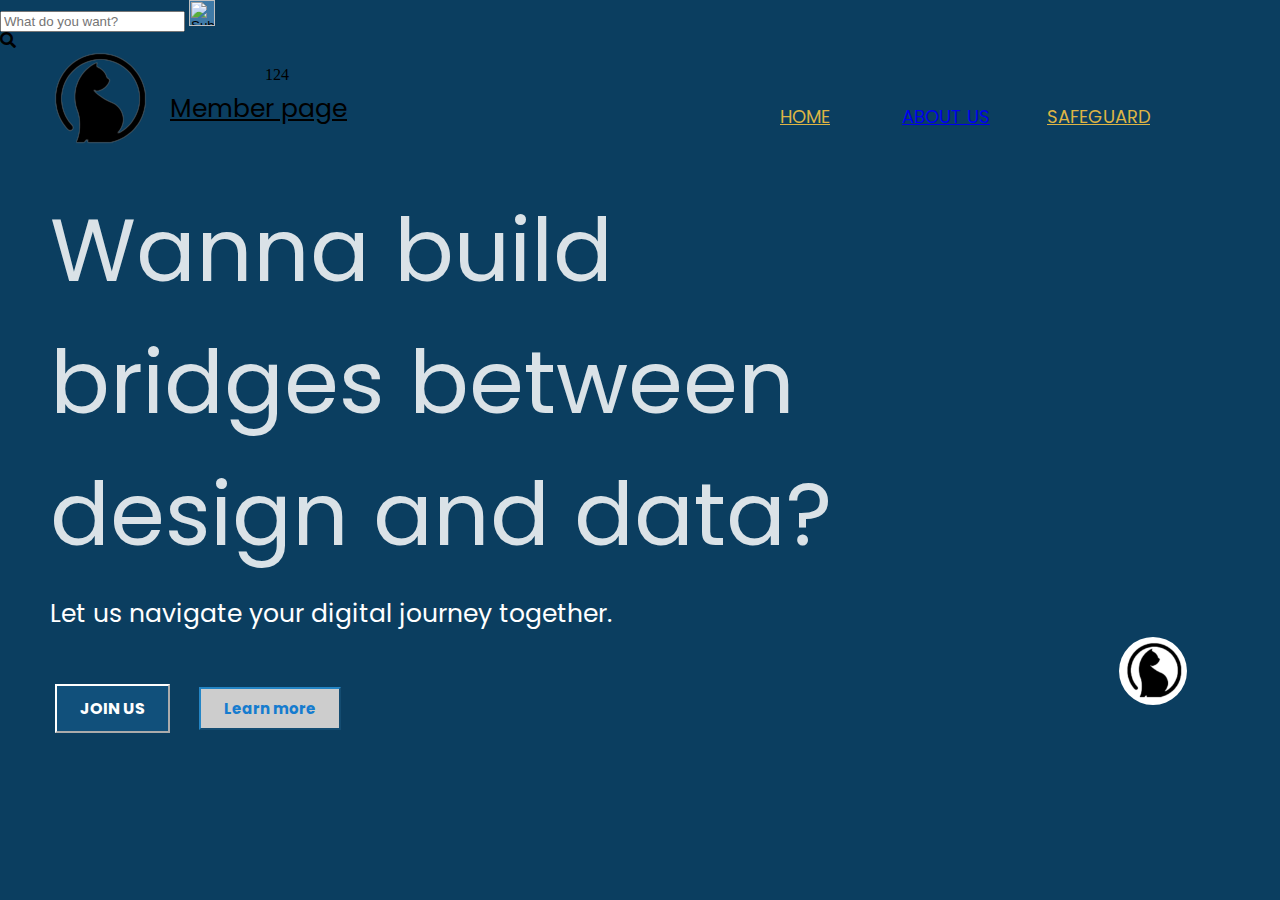
<file: index.html>
<!DOCTYPE html>
<html lang="en">

<head>
  <meta charset="UTF-8">
  <meta name="viewport" content="width=deviec-width, initial-scale=1.0">
  <title>Company Homepage</title>
  <link href="https://fonts.googleapis.com/css2?family=Poppins:wght@400&display=swap" rel="stylesheet">
  <link rel="stylesheet" href="https://cdnjs.cloudflare.com/ajax/libs/font-awesome/5.15.4/css/all.min.css">
  <link rel="stylesheet" href="/CSS/styles.css">
</head>

<body oncopy="return false" oncut="return false" onpaste="return false">
  <div class="main-heading" style="opacity: 0.85;">Wanna build<br>bridges between<br>design and data?</div>
  <div class="member-page">Member page</div>
  <div class="side-heading" style="opacity: 1;">Let us navigate your digital journey together.</div>

  <div class="container">
    <form action="/search" method="get" class="search">
        <input type="text" name="q" placeholder="What do you want?">
        <input type="image" class="search-button"
            style="background-color: #3F7AA7; background-image: url(/img/search_icon.png); background-repeat: no-repeat; background-position: center; width: 26px; height: 26px;">
    </form>
    <i class="fas fa-search search-icon"></i>
</div>


  <button class="buttonone">JOIN US</button>
  <button class="buttontwo"> Learn more</button>
  <div class="home">HOME</div>
  <div class="about"><a href="/ABOUT_US/file.html ">ABOUT US</a></div>
  <div class="safeguard">SAFEGUARD</div>
  <div class="white-circle"></div> <!-- Added white circle -->
  
  <img src="/img/logo.png" alt="Description of the logo" class="logo">
  <img src="/img/circle.png" alt="circle" class="circle">

</body>
</html>
124
</file>
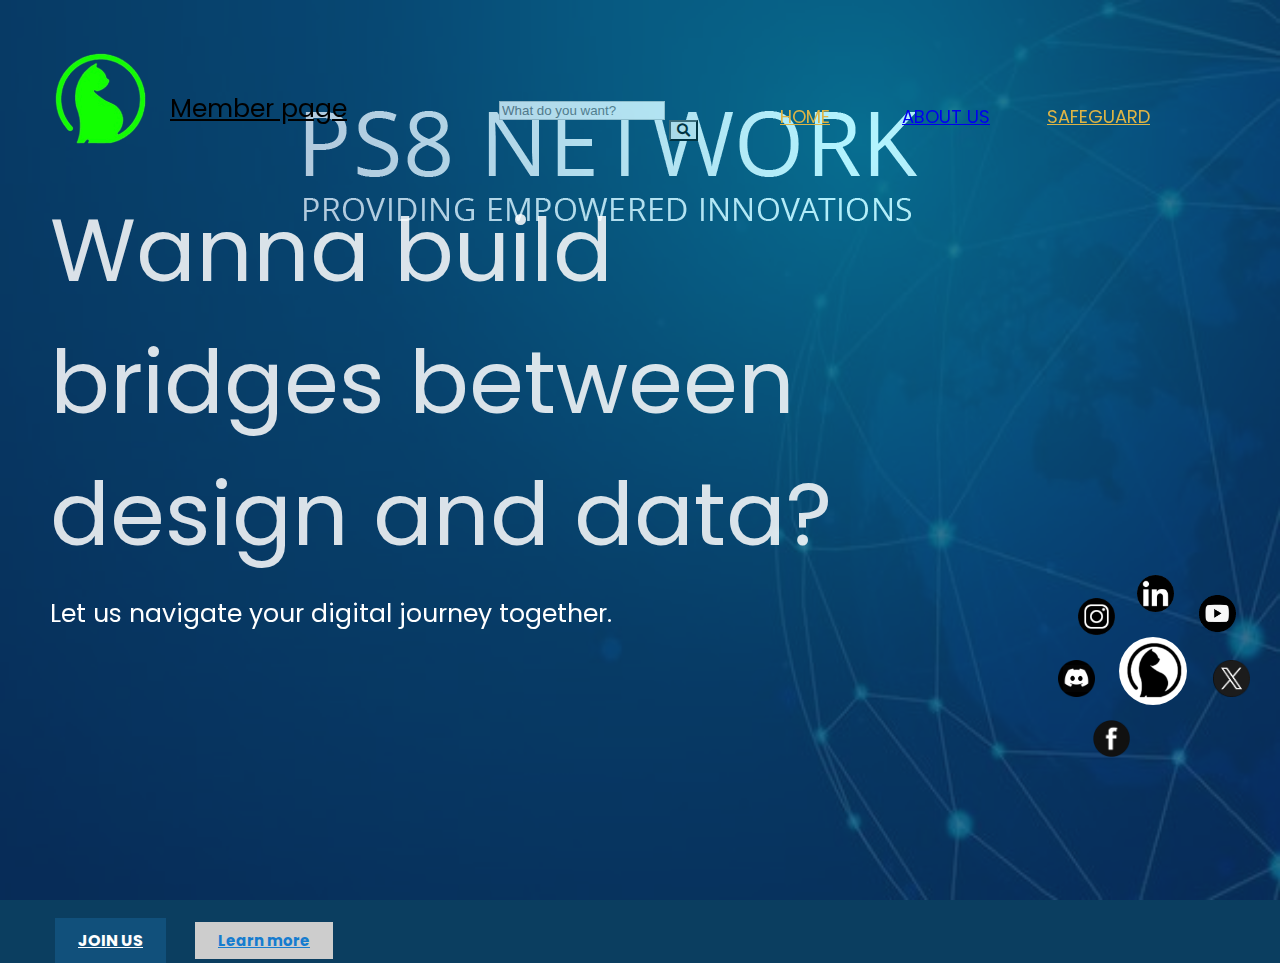
<file: HOME_PAGE/index.html>
<!DOCTYPE html>
<html lang="en">
<head>
  <meta charset="UTF-8">
  <meta name="viewport" content="width=device-width, initial-scale=1.0">
  <title>Company Homepage</title>
  <link href="https://fonts.googleapis.com/css2?family=Poppins:wght@400&display=swap" rel="stylesheet">
  <!-- Include FontAwesome CSS -->
  <link rel="stylesheet" href="https://cdnjs.cloudflare.com/ajax/libs/font-awesome/5.15.4/css/all.min.css">
  <link rel="stylesheet" href="/CSS/styles.css">
</head>

<body oncopy="return false" oncut="return false" onpaste="return false">
  <div class="main-heading" style="opacity: 0.85;">Wanna build<br>bridges between<br>design and data?</div>
  <div class="member-page">Member page</div>
  <div class="side-heading" style="opacity: 1;">Let us navigate your digital journey together.</div>

 <div class="search-container">
  <form action="/search" method="get">
   <input type="text" placeholder="What do you want?">
   <button type="submit"><i class="fas fa-search"></i></button></div>
  </form>
 </div>
 
 </div>
  <a href="/HOME_PAGE/join.html" class="buttonone">JOIN US</a>
  <a href="/HOME_PAGE/learn.html" class="buttontwo">Learn more</a>
  <div class="home">HOME</div>  
  <div class="about"><a href="/HOME_PAGE/about.html">ABOUT US</a></div>
  <div class="safeguard"><a href="/HOME_PAGE/safeguard.html">SAFEGUARD</a></div>

  <div class="white-circle"></div> <!-- Added white circle -->

  <img src="/img/ps8.png"  alt="Description of the logo" class="logo">
  <img src="/img/companyname.png"  alt="Description of the logo" class="logo2">
  <img src="/img/circle.png" alt="circle" class="circle">

  <a href="https://www.youtube.com/@ps8network421"><img src="/img/youtube.png" alt="youtube" class="youtube"></a>
  <a href="https://twitter.com/ps8network"><img src="/img/Twitter.png" alt="Twitter" class="Twitter"></a>
  <a href="https://www.linkedin.com/company/ps8network/?originalSubdomain=in"><img src="/img/Linkedin.png" alt="Linkedin" class="Linkedin"></a>
  <a href="https://discord.gg/qm7BFF9w"><img src="/img/Discord.png" alt="Discord" class="Discord"></a>
  <a href="https://instagram.com/ps8network"><img src="/img/Instagram.png" alt="Instagram" class="Instagram"></a>
  <a href="https://facebook.com/ps8network"><img src="/img/Facebook.png" alt="Facebook" class="Facebook"></a>
  <img src="/img/BG2.jpg" alt="BG" class="BG">
</body>

</html>
</file>
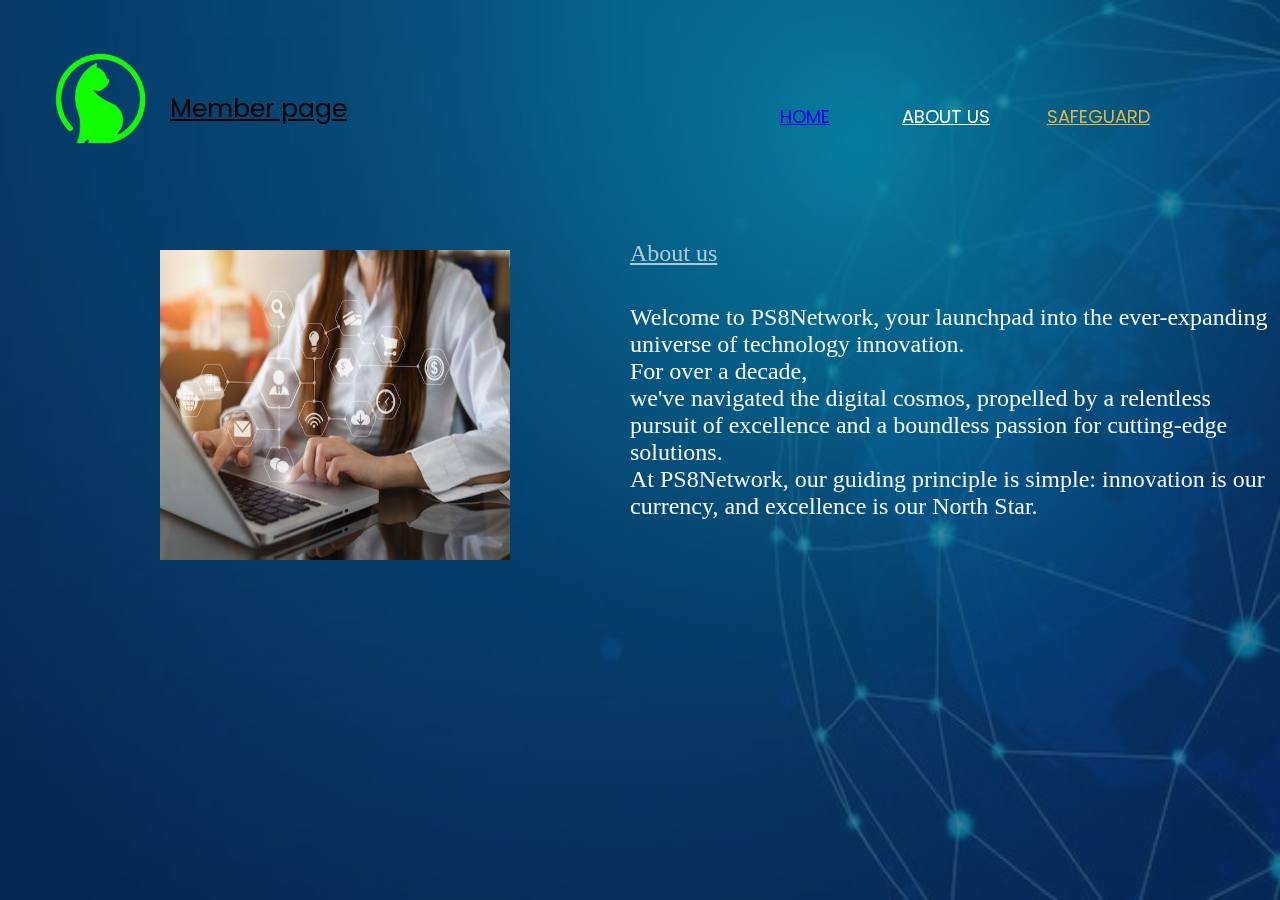
<file: HOME_PAGE/about.html>
<!DOCTYPE html>
<html lang="en">

<head>
  <meta charset="UTF-8">
  <meta name="viewport" content="width=device-width, initial-scale=1.0">
  <title>about us</title>
  <link href="https://fonts.googleapis.com/css2?family=Poppins:wght@400&display=swap" rel="stylesheet">
  <link rel="stylesheet" href="https://cdnjs.cloudflare.com/ajax/libs/font-awesome/5.15.4/css/all.min.css">
  <link rel="stylesheet" href="/CSS/about.css">
  
</head>
<body>
  
  <div class="member-page">Member page</div>
  <img src="/img/BG2.jpg" alt="BG2" class="BG2">
  <div class="home"><a href="/HOME_PAGE/index.html">HOME</a></div>
  <div class="about"><a href="/HOME_PAGE/about.html">ABOUT US</a></div>
  <div class="safeguard"><a href="/HOME_PAGE/safeguard.html">SAFEGUARD</a></div>
  <img src="/img/ps8.png"  alt="Description of the logo" class="logo">
  <img src="/img/ABT5.jpg " alt="Image" class="ABT5">
  <div class="abt-head">About us</div>
  <div class="intro"> 
    <p>Welcome to PS8Network, your launchpad into 
    the ever-expanding universe of technology innovation.<br>
    For over a decade,<br> we've navigated the digital cosmos, 
    propelled by a relentless pursuit of excellence and a 
    boundless passion for cutting-edge solutions.<br>
    At PS8Network, our guiding principle is simple: 
    innovation is our currency, and excellence is our North Star. </p>
    </div>
  </body>
  
</html>
</file>
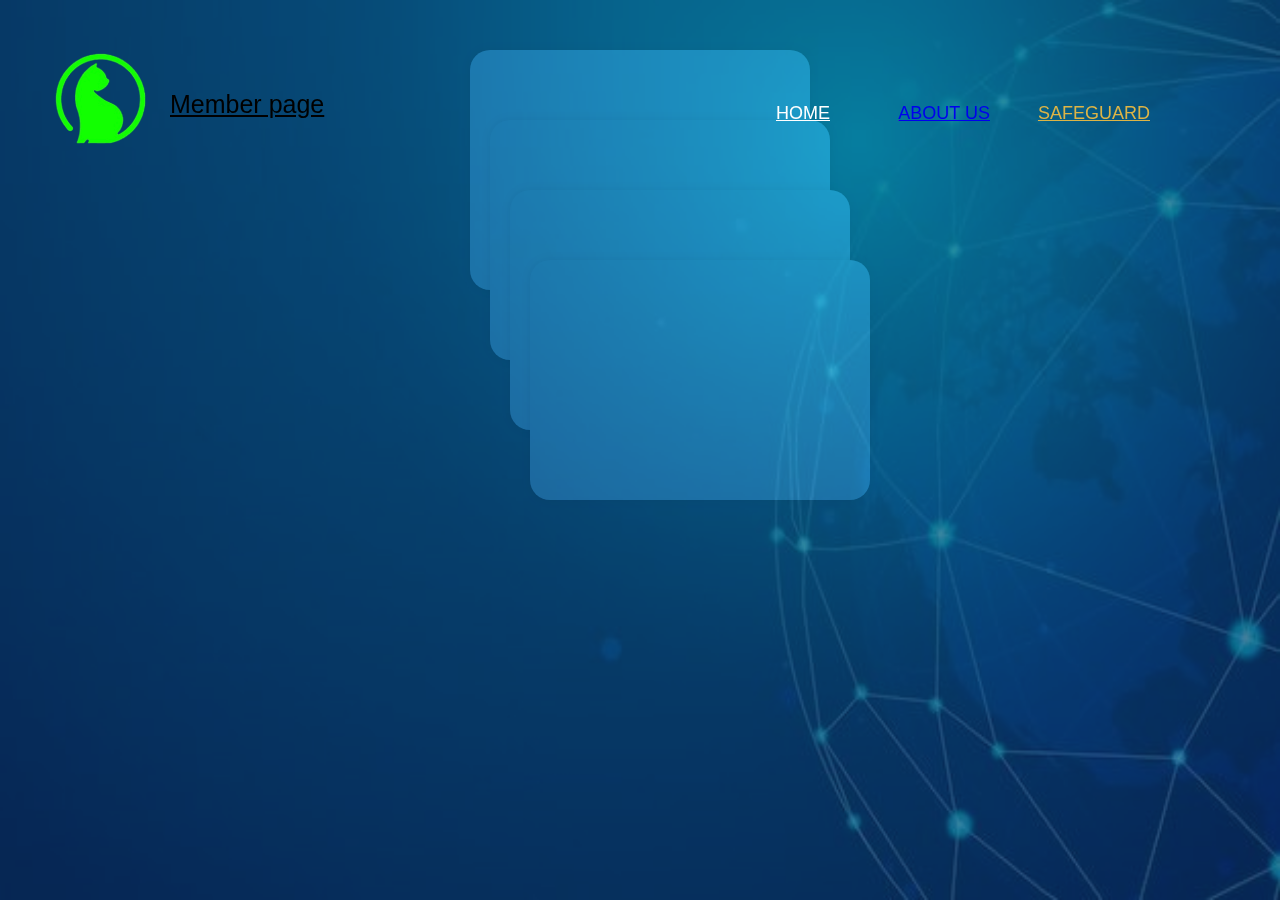
<file: HOME_PAGE/join.html>
<!DOCTYPE html> 
<html lang="en">
<head>
    <meta charset="UTF-8">
    <meta name="viewport" content="width=device-width, initial-scale=1.0">
    <title>JOIN US</title>
    <link rel="stylesheet" href="/CSS/join.css">
</head>
<body>
    <div class="member-page">Member page</div>
  <img src="/img/BG2.jpg" alt="BG file" class="BG2"> 
  <div class="home"><a href="/HOME_PAGE/index.html">HOME</a></div>
  <div class="about"><a href="/HOME_PAGE/about.html">ABOUT US</a></div>
  <div class="safeguard"><a href="/HOME_PAGE/safeguard.html">SAFEGUARD</a></div>
  <img src="/img/ps8.png"  alt="Description of the logo" class="logo">
  <div class="box1">
  <div class="box2">
  <div class="box3">
  <div class="box4">  

     
  </div>
</body>
</html>
</file>
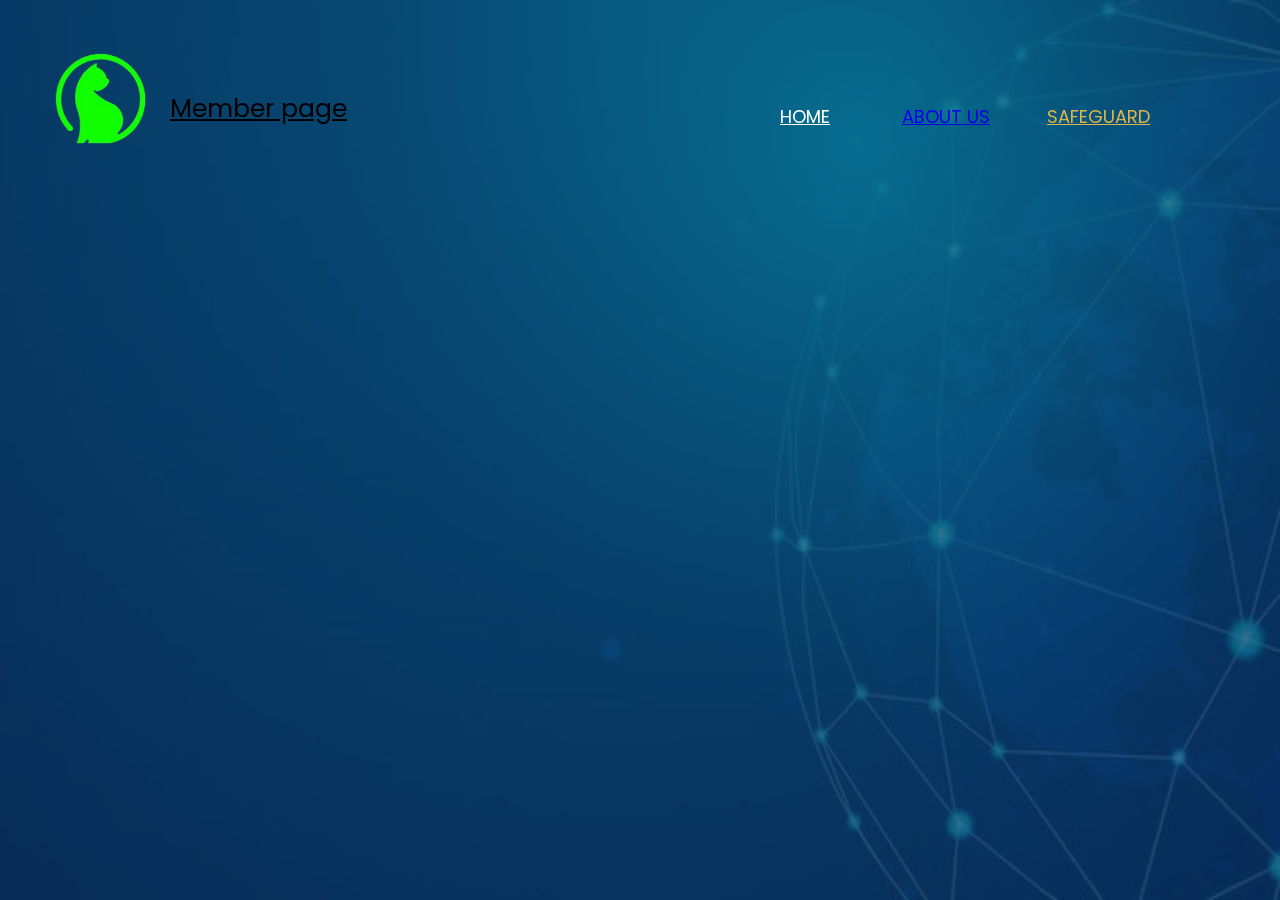
<file: HOME_PAGE/learn.html>
<!DOCTYPE html>
<html lang="en">
<head>
  <meta charset="UTF-8">
  <meta name="viewport" content="width=device-width, initial-scale=1.0">
  <title>Company Homepage</title>
  <link href="https://fonts.googleapis.com/css2?family=Poppins:wght@400&display=swap" rel="stylesheet">
  <link rel="stylesheet" href="/CSS/learn.css">
</head>
<body> 
    <img src="/img/BG2.jpg" alt="BG" class="BG">
  <div class="member-page">Member page</div>
  <div class="home"><a href="/HOME_PAGE/index.html">HOME</a></div>
  <div class="about"><a href="/HOME_PAGE/about.html">ABOUT US</a></div>
  <div class="safeguard"><a href="/HOME_PAGE/safeguard.html">SAFEGUARD</a></div>
  <img src="/img/ps8.png"  alt="Description of the logo" class="logo">
</body>
</file>
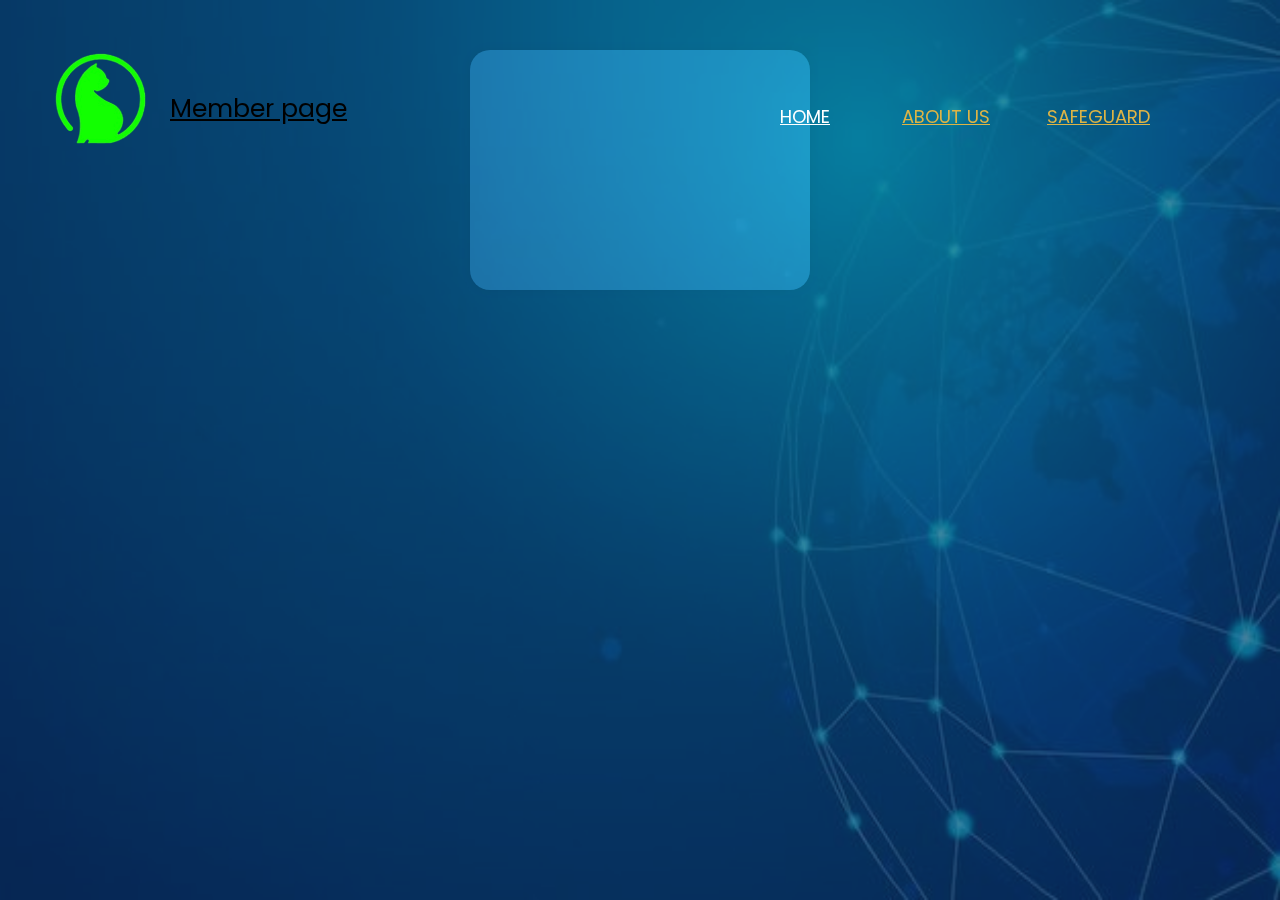
<file: HOME_PAGE/safeguard.html>
<!DOCTYPE html>
<html lang="en">

<head>
  <meta charset="UTF-8">
  <meta name="viewport" content="width=device-width, initial-scale=1.0">
  <title>about us</title>
  <link href="https://fonts.googleapis.com/css2?family=Poppins:wght@400&display=swap" rel="stylesheet">
  <link rel="stylesheet" href="https://cdnjs.cloudflare.com/ajax/libs/font-awesome/5.15.4/css/all.min.css">
  <link rel="stylesheet" href="/CSS/safeguard.css">
  
</head>
<body>
  <div class="member-page">Member page</div>
  <img src="/img/BG2.jpg" alt="BG file" class="BG2"> 
  <div class="home"><a href="/HOME_PAGE/index.html">HOME</a></div>
  <div class="about"><a href="/HOME_PAGE/about.html">ABOUT US</a></div>
  <div class="safeguard"><a href="/HOME_PAGE/safeguard.html">SAFEGUARD</a></div>
  <img src="/img/ps8.png"  alt="Description of the logo" class="logo">
  <div class="box">
     
  </div>

</body>
</html>
</file>
<file: CSS/styles.css>
body {
  width: 100%;
  height: 100%;
  background-color: #0b3e60;
  margin: 0;
  background-repeat: no-repeat;
  background-size: cover; /* Fit background image to webpage */

}
Img.BG {
  position: fixed; /* Ensures the image covers the entire viewport */
  top: 0;
  left: 0;
  width: 100%;
  height: 100%;
  background-image: url('/img/BG2.jpg'); /* Adjust the path to your background image */
  background-repeat: no-repeat;
  background-size: cover;
  opacity: 0.3; /* Adjust the opacity as needed */
}

.search-container{
  position: relative;
  top: 101px;
  left: 499px;
  width: 160px;  
  display: flex;
  align-items: center;
}

.search-container input[type="text"]{
  width: 100%;
  border: 1px solid #ccc;
  outline: none;
  
}

.search-container button{
  position: relative;
  left: 170px;
  background-color: #f2f2f2;
  cursor: pointer; 
}

 .main-heading {
    position: absolute;
    left: 50px;
    top: calc(140.3px + 5%);
    font-size: 88px;
    opacity: 0.85;
    color: white;
    font-family: 'Poppins', sans-serif;
    font-weight: 400;
    z-index: 10;
  }
  
  .member-page {
    position: absolute;
    cursor: default;
    top: 90px;
    left: 170px;
    font-size: 25px;
    color: black;
    font-family: 'Poppins', sans-serif;
    font-weight: 400;
    text-decoration: underline;
    z-index: 10;
    opacity: 1;
  }
  
  
  img.logo {
    width: 100px;
    height: auto;
    position: absolute;
    top: 50px;
    left: 50px;
    z-index: 10;
    opacity: 1;
  }
  
  .side-heading {
    color: white;
    position: absolute;
    left: 50px;
    top: calc(550.3px + 5%);
    font-size: 25px;
    font-family: 'Poppins', sans-serif;
    font-weight: 400;
    z-index: 10;
    opacity: 1;
  }
  
  .buttonone {
    font-family: 'Poppins', sans-serif;
    font-weight: bolder;
    background-color: #11507B;
    color: white;
    padding: 10px 23px;
    text-align: center;
    display: inline-block;
    font-size: 16px;
    position: relative;
    left: 55px;
    top: 634px;
    cursor: pointer;
    border-color: white;
    opacity: 1;
    z-index: 10;
  }
  
  .buttontwo {
    font-family: 'Poppins', sans-serif;
    font-size: 15px;
    font-weight: 700;
    background-color: #cdcdcd;
    color: rgb(22, 124, 207);
    padding: 8px 23px;
    border-color: rgb(36, 133, 197);
    position: relative;
    top: 634px;
    left: 80px;
    cursor: pointer;
    z-index: 10;
  }
  
  .home {
    position: absolute;
    top: 103px;
    right: 450px;
    font-size: 18px;
    font-family: 'Poppins', sans-serif;
    color: #DDB445;
    text-decoration: underline;
    cursor: pointer;
    opacity: 1;
    z-index: 10;
    
  }
.safeguard a {
    color: #DDB445; 
    text-decoration: underline; 
}

.safeguard a:hover {
    color: white; 
    text-decoration: underline; 
}

 .about {
    position: absolute;
    top: 103px;
    right: 290px;
    font-size: 18px;
    font-family: 'Poppins', sans-serif;
    color: #DDB445;
    text-decoration: underline;
    cursor: pointer;
    z-index: 10;
  }

  
  .safeguard {
    position: absolute;
    top: 103px;
    right: 130px;
    font-size: 18px;
    font-family: 'Poppins', sans-serif;
    color: #DDB445;
    text-decoration: underline;
    cursor: pointer;
    z-index: 10;
  }
  .white-circle {
    position: absolute;
    right: 93px;
    width: 68px;
    height: 68px;
    background-color: white;
    border-radius: 50%;
    z-index: 1;
    top: 637px;
  }
  
  img.circle {
    position: absolute;
    width: 60px;
    height: 60px;
    z-index: 2;
    top: 6px;
    right:96px; 
    z-index: 10;
    top: 641px;
  }
  
  img.youtube {
    position: absolute;
    width: 37px;
    height: 37px;
    z-index: 2;
    top: 595px;
    right: 44px;
  }
  
  img.Discord {
    position: absolute;
    width: 37px;
    height: 37px;
    z-index: 2;
    top: 660px;
    right: 185px;
  }
  
  img.Twitter {
    position: absolute;
    width: 37px;
    height: 37px;
    z-index: 2;
    top: 660px;
    right: 30px;
  }
  
  img.Instagram {
    position: absolute;
    width: 37px;
    height: 37px;
    z-index: 2;
    top: 598px;
    right: 165px;
  }
  
  img.Linkedin {
    position: absolute;
    width: 37px;
    height: 37px;
    z-index: 2;
    top: 575px;
    right: 106px;
  }
  
  img.Facebook {
    position: absolute;
    width: 37px;
    height: 37px;
    z-index: 2;
    top: 720px;
    right: 150px;
  }
  @media only screen and (max-width: 428px) and (max-height: 926px){
    body {
      width: 100%;
      height: 100%;
      background-color: #0b3e60;
      margin: 0;
      background-repeat: no-repeat;
      background-size: cover; /* Fit background image to webpage */
      position: fixed;
      overflow: hidden;
    }
    Img.BG {
      position: fixed; /* Ensures the image covers the entire viewport */
      top: 0;
      left: 0;
      width: 100%;
      height: 100%;
      background-image: url('/img/BG2.jpg'); /* Adjust the path to your background image */
      background-repeat: no-repeat;
      background-size: cover;
      opacity: 0.3; /* Adjust the opacity as needed */ 
    }
    .search-container{
     display: hidden;
    }
    .main-heading {
      position: absolute;
      left: 50px;
      top: calc(160.3px + 5%);
      font-size: 50px;
      opacity: 0.85;
      color: white;
      font-family: 'Poppins', sans-serif;
      font-weight: 200;
      z-index: 10;
    }
    .side-heading {
      color: white;
      position: absolute;
      left: 50px;
      top: calc(650.3px + 5%);
      font-size: 30px;
      font-family: 'Poppins', sans-serif;
      font-weight: 400;
      z-index: 10;
      opacity: 1;
    }
    .home{
      display: none;
    }
    .about{
      display:flex;
    }
    .safeguard{
      display: none;
    }
    .member-page{
      display:none;
    }
   img.logo{
    height: 45px;
    width: 45px;
    margin-bottom: 10px;
  
}
    .buttonone {
      font-family: 'Poppins', sans-serif;
      font-weight: bolder;
      background-color: #11507B;
      color: white;
      padding: 10px 23px;
      text-align: center;
      display: inline-block;
      font-size: 16px;
      position: relative;
      left: 55px;
      top: 830px;
      cursor: pointer;
      border-color: white;
      opacity: 1;
      z-index: 10;
    } 
    
    .buttontwo {
      font-family: 'Poppins', sans-serif;
      font-size: 15px;
      font-weight: 700;
      background-color: #cdcdcd;
      color: rgb(22, 124, 207);
      padding: 8px 23px;
      border-color: rgb(36, 133, 197);
      position: relative;
      top: 830px;
      left: 80px;
      cursor: pointer;
      z-index: 10;
    }
    .white-circle {
      position: absolute;
      left: 533px;
      width: 68px;
      height: 68px;
      background-color: white;
      border-radius: 50%;
      z-index: 1;
      top: 820px;
    }
    img.circle {
      position: absolute;
      width: 60px;
      height: 60px;
      z-index: 2;
      left: 536px;
      z-index: 10;
      top: 825px;
    }
    img.Facebook {
      position: absolute;
      width: 37px;
      height: 37px;
      z-index: 2;
      top: 875px;
      left: 470px;
     }
     img.Discord {
      position: absolute;
      width: 37px;
      height: 37px;
      z-index: 2;
      top: 810px;
      left: 460px;
    }
    .search-container{
      display: none;
    }
    img.logo2{
      width: 220px;
      height: auto;
      position: absolute;
      top: 35px;
      left: 85px;
      z-index: 10;
      opacity: 1;
    }

}
</file>
<file: CSS/about.css>
body {
  width: 100%;
  height: 100%;
  background-color: #0b3e60;
  margin: 0;
  background-repeat: no-repeat;
  background-size: cover;  /* Fit background image to webpage */

}
.BG2 {
  position: fixed;   /* Ensures the image covers the entire viewport */
  top: 0;
  left: 0;
  width: 100%;
  height: 100%;
  background-image: url('/img/BG2.jpg');  /* Adjust the path to your background image */
  background-repeat: no-repeat;
  background-size: cover;
  opacity: 0.4;  /* Adjust the opacity as needed */
}

  
  .member-page {
    position: absolute;
    cursor: default;
    top: 90px;
    left: 170px;
    font-size: 25px;
    color: black;
    font-family: 'Poppins', sans-serif;
    font-weight: 400;
    text-decoration: underline;
    z-index: 10;
    opacity: 1;
  }
  
  
  img.logo {
    width: 100px;
    height: auto;
    position: absolute;
    top: 50px;
    left: 50px;
    z-index: 10;
    opacity: 1;
  }
  
  
  .home {
    position: absolute;
    top: 103px;
    right: 450px;
    font-size: 18px;
    font-family: 'Poppins', sans-serif;
    color: #DDB445;
    text-decoration: underline;
    cursor: pointer;
    opacity: 1;
    z-index: 10;
    
  }

.about a{
  color: #DDB445;
  text-decoration: underline;
}

.about a{
  color: white;
  text-decoration: underline;
}
  
.safeguard a {
    color: #DDB445; 
    text-decoration: underline; 
}

.safeguard a:hover {
    color: white; 
    text-decoration: underline; 
}

  .about {
    position: absolute;
    top: 103px;
    right: 290px;
    font-size: 18px;
    font-family: 'Poppins', sans-serif;
    color: #DDB445;
    text-decoration: underline;
    cursor: pointer;
    z-index: 10;
  }
  
  .safeguard {
    position: absolute;
    top: 103px;
    right: 130px;
    font-size: 18px;
    font-family: 'Poppins', sans-serif;
    color: #DDB445;
    text-decoration: underline;
    cursor: pointer;
    z-index: 10;
  }

  .ABT5{
    position: absolute;
    width: 350px;
    height: 310px;
    top: 250px;
    left: 160px;
    z-index: 1;
  }

  .abt-head{
    position: absolute;
    left: 630px;
    font-size: x-large;
    color: whitesmoke;
    top: 240px;
    opacity: 70%;
    text-decoration: underline;

  }

  .intro{
    position: absolute;
    left: 630px;
    font-size: x-large;
    color: whitesmoke;
    top: 280px;
    padding-bottom: 2%;
    
  }
  @media only screen and (max-device-width: 430px)
  {
    body {
      width: 100%;
      height: 100%;
      background-color: #0b3e60;
      margin: 0;
      background-repeat: no-repeat;
      background-size: cover
  }
  Img.BG {
    position: fixed; /* Ensures the image covers the entire viewport */
    top: 0;
    left: 0;
    width: 100%;
    height: 100%;
    background-image: url('/img/BG2.jpg'); /* Adjust the path to your background image */
    background-repeat: no-repeat;
    background-size: cover;
    opacity: 0.3; /* Adjust the opacity as needed */
  }
  .search-container{
    display: hidden;
   }
   .main-heading {
     position: absolute;
     left: 50px;
     top: calc(160.3px + 5%);
     font-size: 50px;
     opacity: 0.85;
     color: white;
     font-family: 'Poppins', sans-serif;
     font-weight: 200;
     z-index: 10;
   }
   .side-heading {
     color: white;
     position: absolute;
     left: 50px;
     top: calc(650.3px + 5%);
     font-size: 30px;
     font-family: 'Poppins', sans-serif;
     font-weight: 400;
     z-index: 10;
     opacity: 1;
   }
   .home{
     display:none;
   }
   .about{
     display:none;
   }
   .safeguard{
     display:none;
   }
   .member-page{
     
   }
  img.logo{
    height: 50px;
    width: 50px;
    margin-bottom: 30px;
  }
  .intro{
    position: absolute;
    left: 630px;
    font-size: x-large;
    color: whitesmoke;
    top: 280px;
    right: 30px;
  }
</file>
<file: CSS/join.css>
body {
    width: 100%;
    height: 100%;
    background-color: #0b3e60;
    margin: 0;
    background-repeat: no-repeat;
    background-size: cover; /* Fit background image to webpage */
  
  }
  .BG2 {
    position: fixed; /* Ensures the image covers the entire viewport */
    top: 0;
    left: 0;
    width: 100%;
    height: 100%;
    background-image: url('/img/BG2.jpg'); /* Adjust the path to your background image */
    background-repeat: no-repeat;
    background-size: cover;
    opacity: 0.4; /* Adjust the opacity as needed */
  }
  .home a:hover,
  .about a:hover,
  .safeguard a {
      color: #DDB445; 
      text-decoration: underline; 
  }
  .home a,
  .about a:hover,
  .safeguard a:hover {
      color: white; 
      text-decoration: underline; 
  }  
    .member-page {
      position: absolute;
      cursor: default;
      top: 90px;
      left: 170px;
      font-size: 25px;
      color: black;
      font-family: 'Poppins', sans-serif;
      font-weight: 400;
      text-decoration: underline;
      z-index: 10;
      opacity: 1;
    }
    
    
    img.logo {
      width: 100px;
      height: auto;
      position: absolute;
      top: 50px;
      left: 50px;
      z-index: 10;
      opacity: 1;
    }
    
    .home {
      position: absolute;
      top: 103px;
      right: 450px;
      font-size: 18px;
      font-family: 'Poppins', sans-serif;
      color: #DDB445;
      text-decoration: underline;
      cursor: pointer;
      opacity: 1;
      z-index: 10;
      
    }
  
    
    .about {
      position: absolute;
      top: 103px;
      right: 290px;
      font-size: 18px;
      font-family: 'Poppins', sans-serif;
      color: #DDB445;
      text-decoration: underline;
      cursor: pointer;
      z-index: 10;
    }
    
    .safeguard {
      position: absolute;
      top: 103px;
      right: 130px;
      font-size: 18px;
      font-family: 'Poppins', sans-serif;
      color: #DDB445;
      text-decoration: underline;
      cursor: pointer;
      z-index: 10;
    }
     .box1 {
      width: 300px;
      height: 200px;
      background-color: #307aac;
      border-radius: 20px; /* Adjust the border radius as needed */
      padding: 20px;
      margin: 50px auto;
      box-shadow: 0 0 10px rgba(0, 0, 0, 0.1); /* Optional: add a box shadow */
      border: #0013e6;
      right: 550px;
    }
  
    .box p {
      font-size: 16px;
      color: #333333; /* Example text color */
      line-height: 1.5;
    }

    .box2 {
      width: 300px;
      height: 200px;
      background-color: #307aac;
      border-radius: 20px; /* Adjust the border radius as needed */
      padding: 20px;
      margin: 50px auto;
      box-shadow: 0 0 10px rgba(0, 0, 0, 0.1); /* Optional: add a box shadow */
      border: #0013e6;
    }
    .box3 {
      width: 300px;
      height: 200px;
      background-color: #307aac;
      border-radius: 20px; /* Adjust the border radius as needed */
      padding: 20px;
      margin: 50px auto;
      box-shadow: 0 0 10px rgba(0, 0, 0, 0.1); /* Optional: add a box shadow */
      border: #0013e6;
    }

    .box4 {
      width: 300px;
      height: 200px;
      background-color: #307aac;
      border-radius: 20px; /* Adjust the border radius as needed */
      padding: 20px;
      margin: 50px auto;
      box-shadow: 0 0 10px rgba(0, 0, 0, 0.1); /* Optional: add a box shadow */
      border: #0013e6;
    }
</file>
<file: CSS/learn.css>
body {
    width: 100%;
    height: 100%;
    background-color: #0b3e60;
    margin: 0;
    background-repeat: no-repeat;
    background-size: cover;
    overflow: hidden;
}

Img.BG {
    position: fixed; 
    top: 0;
    left: 0;
    width: 100%;
    height: 100%;
    background-image: url('/img/BG2.jpg'); 
    background-repeat: no-repeat;
    background-size: cover;
    opacity: 0.3; 
}

.home a:hover,
.about a:hover,
.safeguard a {
    color: #DDB445; 
    text-decoration: underline; 
}
.home a,
.about a:hover,
.safeguard a:hover {
    color: white; 
    text-decoration: underline; 
}  
  .member-page {
    position: absolute;
    cursor: default;
    top: 90px;
    left: 170px;
    font-size: 25px;
    color: black;
    font-family: 'Poppins', sans-serif;
    font-weight: 400;
    text-decoration: underline;
    z-index: 10;
    opacity: 1;
  }
  
  
  img.logo {
    width: 100px;
    height: auto;
    position: absolute;
    top: 50px;
    left: 50px;
    z-index: 10;
    opacity: 1;
  }
  
  .home {
    position: absolute;
    top: 103px;
    right: 450px;
    font-size: 18px;
    font-family: 'Poppins', sans-serif;
    color: #DDB445;
    text-decoration: underline;
    cursor: pointer;
    opacity: 1;
    z-index: 10;
    
  }

  .about {
    position: absolute;
    top: 103px;
    right: 290px;
    font-size: 18px;
    font-family: 'Poppins', sans-serif;
    color: #DDB445;
    text-decoration: underline;
    cursor: pointer;
    z-index: 10;
  }
  
  .safeguard {
    position: absolute;
    top: 103px;
    right: 130px;
    font-size: 18px;
    font-family: 'Poppins', sans-serif;
    color: #DDB445;
    text-decoration: underline;
    cursor: pointer;
    z-index: 10;
  }
</file>
<file: CSS/safeguard.css>
body {
  width: 100%;
  height: 100%;
  background-color: #0b3e60;
  margin: 0;
  background-repeat: no-repeat;
  background-size: cover; /* Fit background image to webpage */

}
.BG2 {
  position: fixed; /* Ensures the image covers the entire viewport */
  top: 0;
  left: 0;
  width: 100%;
  height: 100%;
  background-image: url('/img/BG2.jpg'); /* Adjust the path to your background image */
  background-repeat: no-repeat;
  background-size: cover;
  opacity: 0.4; /* Adjust the opacity as needed */
}
.home a:hover,
.about a:hover,
.safeguard a {
    color: #DDB445; 
    text-decoration: underline; 
}
.home a,
.about a:hover,
.safeguard a:hover {
    color: white; 
    text-decoration: underline; 
}  
  .member-page {
    position: absolute;
    cursor: default;
    top: 90px;
    left: 170px;
    font-size: 25px;
    color: black;
    font-family: 'Poppins', sans-serif;
    font-weight: 400;
    text-decoration: underline;
    z-index: 10;
    opacity: 1;
  }
  
  
  img.logo {
    width: 100px;
    height: auto;
    position: absolute;
    top: 50px;
    left: 50px;
    z-index: 10;
    opacity: 1;
  }
  
  .home {
    position: absolute;
    top: 103px;
    right: 450px;
    font-size: 18px;
    font-family: 'Poppins', sans-serif;
    color: #DDB445;
    text-decoration: underline;
    cursor: pointer;
    opacity: 1;
    z-index: 10;
    
  }
  .about a,
  .safeguard a {
      color: #DDB445; 
      text-decoration: underline; 
  }
  .about a:hover,
  .safeguard a:hover {
      color: white; 
      text-decoration: underline; 
  }
  

  
  .about {
    position: absolute;
    top: 103px;
    right: 290px;
    font-size: 18px;
    font-family: 'Poppins', sans-serif;
    color: #DDB445;
    text-decoration: underline;
    cursor: pointer;
    z-index: 10;
  }
  
  .safeguard {
    position: absolute;
    top: 103px;
    right: 130px;
    font-size: 18px;
    font-family: 'Poppins', sans-serif;
    color: #DDB445;
    text-decoration: underline;
    cursor: pointer;
    z-index: 10;
  }
  .box {
    width: 300px;
    height: 200px;
    background-color: #307aac;
    border-radius: 20px; /* Adjust the border radius as needed */
    padding: 20px;
    margin: 50px auto;
    box-shadow: 0 0 10px rgba(0, 0, 0, 0.1); /* Optional: add a box shadow */
    border: #0013e6;
  }

  .box p {
    font-size: 16px;
    color: #333333; /* Example text color */
    line-height: 1.5;
  }
</file>
